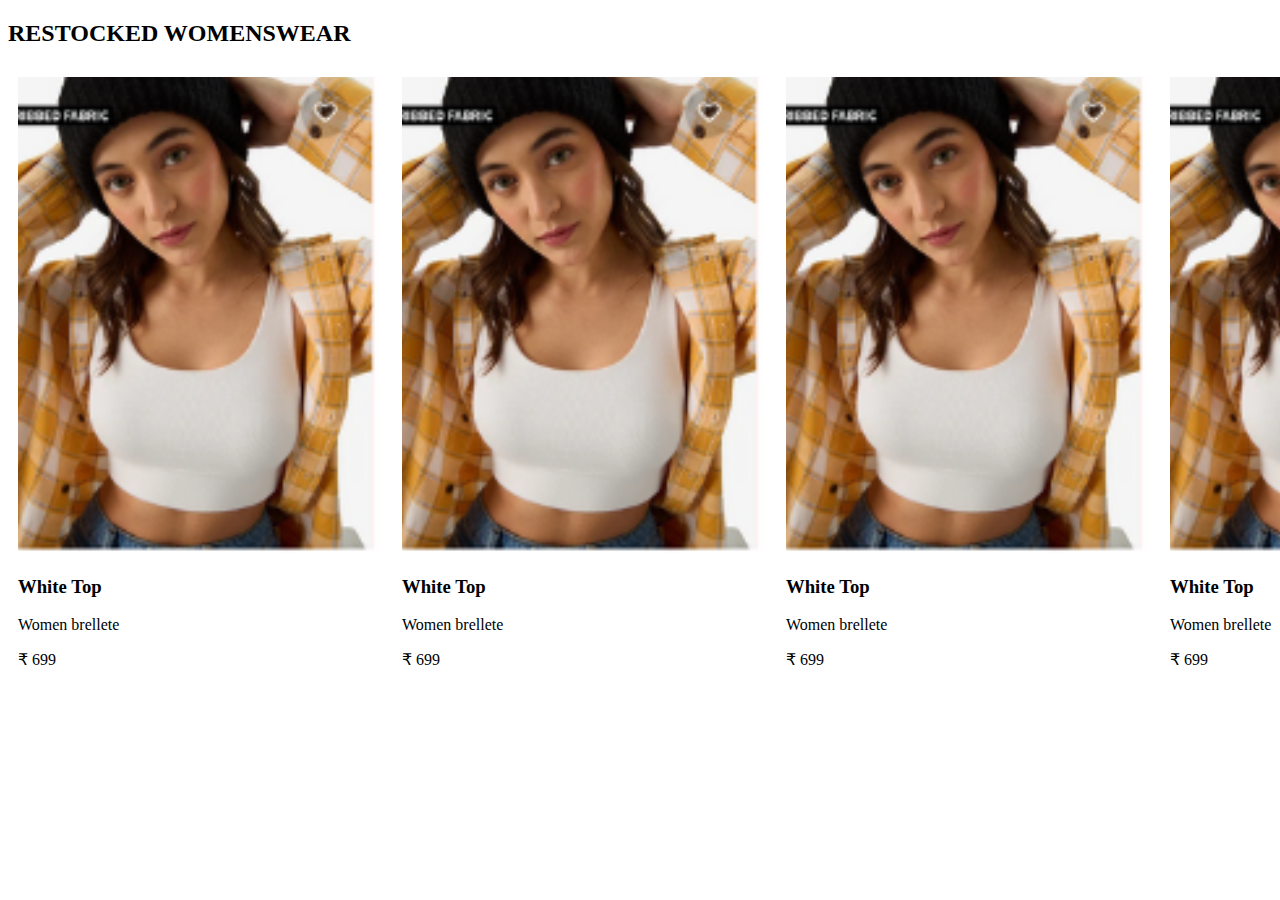
<file: products.html>
<!DOCTYPE html>
<html lang="en">
<head>
    <meta charset="UTF-8">
    <meta name="viewport" content="width=device-width, initial-scale=1.0">
    <title>Document</title>
    <link href="products.css" rel="stylesheet"/>
</head>
<body>
    <div class="container"
    >
    <h2>
        RESTOCKED WOMENSWEAR 
    </h2>
    <div class="products">

        <div class="card">
            <img src="card-img.png"/>
            <h3>White Top</h3>
            <p>Women brellete</p>
            <p>&#8377 699</p>
        </div> <div class="card">
            <img src="card-img.png"/>
            <h3>White Top</h3>
            <p>Women brellete</p>
        <p>&#8377 699</p>
    </div>
    <div class="card">
        <img src="card-img.png"/>
        <h3>White Top</h3>
        <p>Women brellete</p>
        <p>&#8377 699</p>
    </div>
    <div class="card">
        <img src="card-img.png"/>
        <h3>White Top</h3>
        <p>Women brellete</p>
        <p>&#8377 699</p>
    </div>
    
</div>

</div>
</body>
</html>
</file>
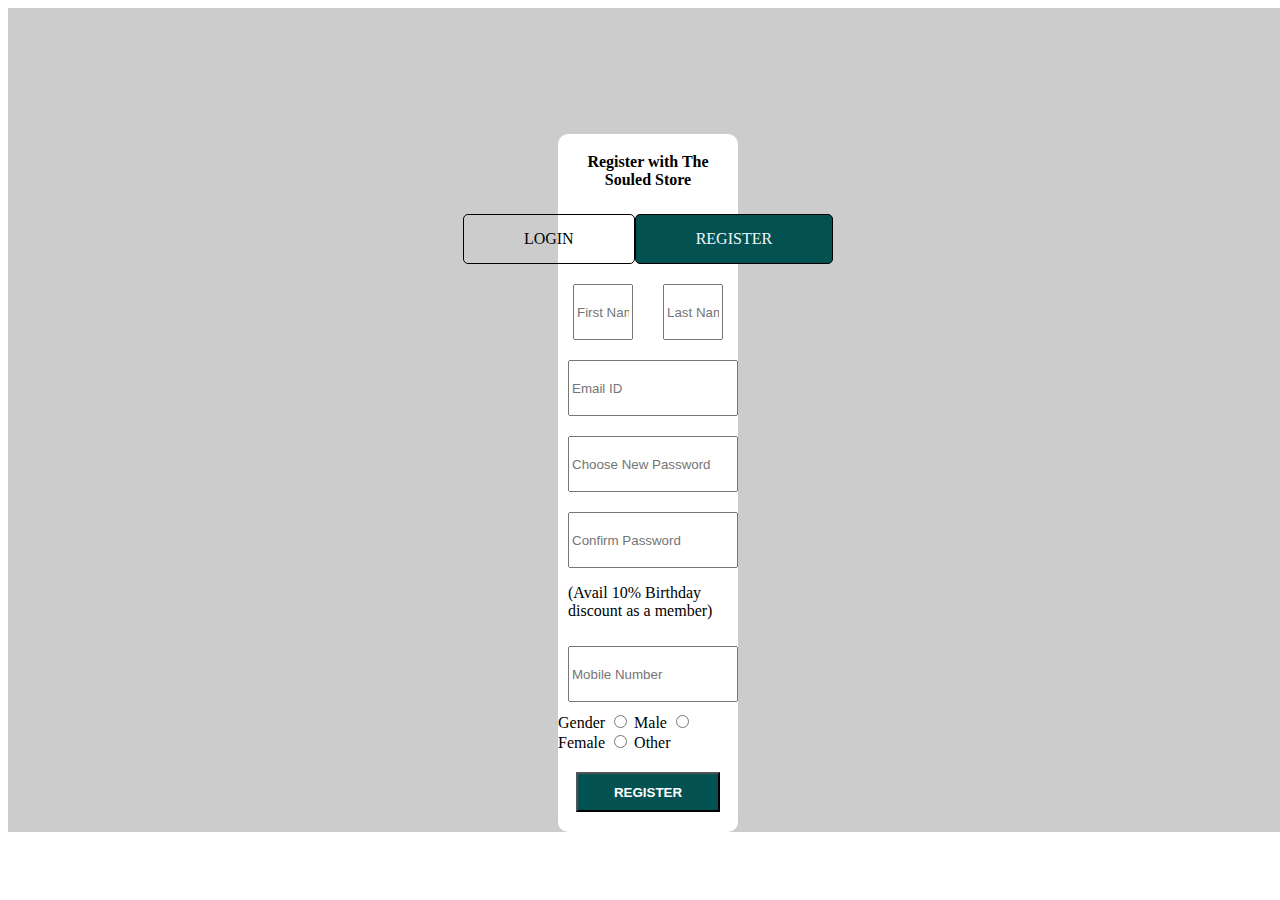
<file: sign-in.html>
<!DOCTYPE html>
<html lang="en">
<head>
    <meta charset="UTF-8">
    <meta name="viewport" content="width=device-width, initial-scale=1.0">
    <title>Document</title>
    <link href="sign-in.css" rel="stylesheet"/>

</head>
<body>
    <div class="container">
        <div class="card">
            <div class="title">

                <h2>Register with The Souled Store
            </div>
            </h2>
            <div class="login-signin">
                <span>LOGIN</span>
                <span class="active">REGISTER</span>
            </div>
            <div class="details">
                <div class="inputs">

                    <div class="name" >
                        <input placeholder="First Name"/>
                        <input placeholder="Last Name"/>
                    </div>
                    <input placeholder="Email ID"/>
                    <input placeholder="Choose New Password"/>
                    <input id="Password" placeholder="Confirm Password"/>
                    <p class="text">(Avail 10% Birthday discount as a member)
                    </p>
                    <input placeholder="Mobile Number"/>
                </div>
                
                <div class="radio">
                    <span>Gender</span>
                    <input type="radio" id="male"/>
                    <label for="male">Male</label>
                    <input type="radio" id="female"/>
                    <label for="female">Female</label>
                    <input type="radio" id="other"/>
                    <label for="other">Other</label>

                </div>




            </div>
            <button class="button">REGISTER</button>
        </div>
    </div>
</body>
</html>
</file>
<file: products.css>
.products{
    display: flex;

}
.products > div{
    margin: 10px;

}
</file>
<file: sign-in.css>
.container{
    width: 100vw;
    /* border: 1px solid red; */
    background-color: rgb(204, 204, 204);
    padding-top: 10%;
}
.card{
    margin: 0 550px;
    /* border: 1px solid red; */
    background-color: white;
    border-radius: 10px;

}
.card h2{
    font-size: 16px;
    text-align: center;
}
.login-signin span{
    padding: 15px 60px;
    border: 1px solid black;
    border-radius: 5px;


}
.login-signin{
    height: 60px;
    padding: 5px;
    display: flex;
    align-items: center;
    justify-content: center;
}
.active{
    background-color: rgb(3, 81, 81);
    color: aliceblue;
}
.title{
    height: 60px;
    padding: 5px;
}
.inputs input{
    height: 50px;
    width: 90%;
    margin: 10px;
}
.name{
    display: flex;
    justify-content: center;
}
.name > input{
    margin: 10px 15px !important;
}
#Password{
    margin-bottom: 0;
}
.text{
    /* margin-top: 0; */
    margin-left: 10px;

}
.button{
    width: 80%;
    margin: 20px 10%;
    background-color: rgb(3, 81, 81);

    color: white;
    height: 40PX;
    font-weight: 700;
}
</file>
